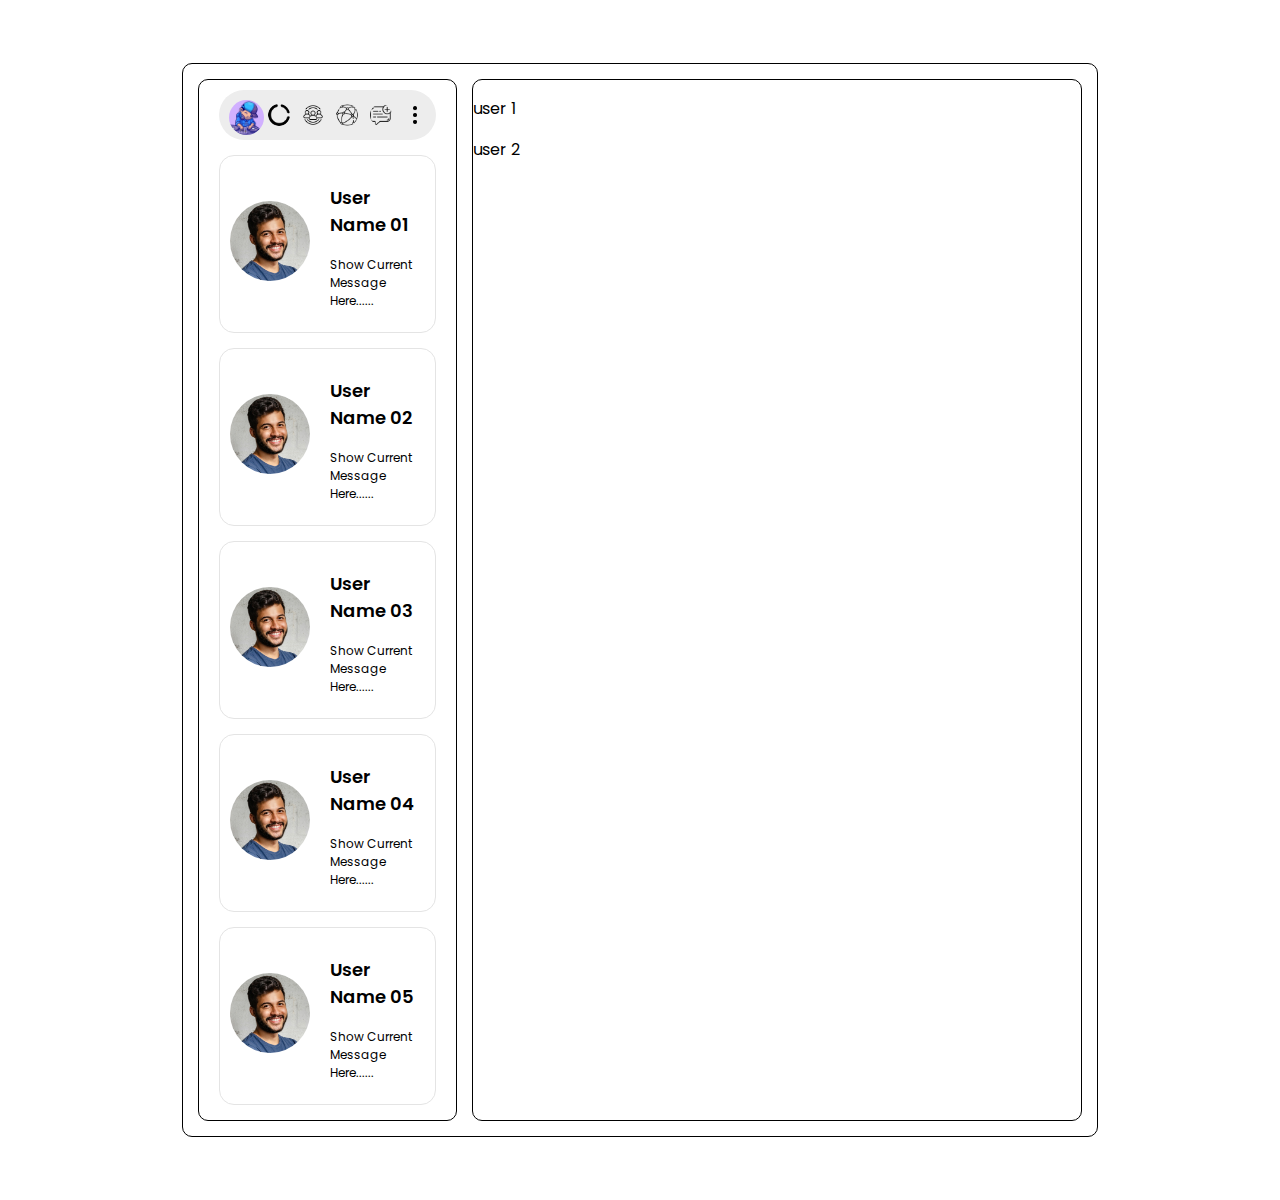
<file: index.html>
<!DOCTYPE html>
<html lang="en">

<head>
    <meta charset="UTF-8">
    <meta http-equiv="X-UA-Compatible" content="IE=edge">
    <meta name="viewport" content="width=device-width, initial-scale=1.0">
    <title>Chat Application Js</title>
    <link href="css/style.css" rel="stylesheet"/>
    <link rel="preconnect" href="https://fonts.googleapis.com">
    <link rel="preconnect" href="https://fonts.gstatic.com" crossorigin>
    <link href="https://fonts.googleapis.com/css2?family=Poppins:wght@400;500;600;700;800;900&display=swap" rel="stylesheet">
</head>

<body> 
        <div class="chat_app_outer_box">
            <div class="chat_app_inner_box">
                <div class="side_pannel">
                    <div class="side_pannel_head"> 
                        <div class="side_profile_img_box"> 
                            <img class="side_panel_head_profile_img" src="assets/image/main_head_dp.jpg" alt="profile_img"/> 
                        </div> 
                        <div class="side_pannel_head_options"> 
                            <div class="side_pannel_head_options_inr_box">  
                                <img class="side_panel_profile_img" src="assets/image/status.png" alt="status_img"/>  
                                <img class="side_panel_profile_img" src="assets/image/community.png" alt="community_img"/>  
                                <img class="side_panel_profile_img" src="assets/image/channel.png" alt="channel_img"/>  
                                <img class="side_panel_profile_img" src="assets/image/new-message.png" alt="new-message_img"/>    
                                <img class="side_panel_profile_img" src="assets/image/dots.png" alt="dots_img"/>    
                            </div>
                        </div>   
                    </div>

                    <div class="chat_user_box" id="chatUserBox1" onclick="showUserPanel(1,'tabName')">
                        <div class="profile_img_box"> 
                            <img class="side_panel_profile_img" src="assets/image/profile.jpg" alt="profile_img"/> 
                        </div> 
                        <div class="profile_name_box"> 
                            <p class="profile_name"> User Name 01 </p>
                            <p class="chat_msg"> Show Current Message Here...... </p>
                        </div> 
                    </div>

                    <div class="chat_user_box" id="chatUserBox2" onclick="showUserPanel(2,'tabName')">
                        <div class="profile_img_box"> 
                            <img class="side_panel_profile_img" src="assets/image/profile.jpg" alt="profile_img"/> 
                        </div> 
                        <div class="profile_name_box"> 
                            <p class="profile_name"> User Name 02 </p>
                            <p class="chat_msg"> Show Current Message Here...... </p>
                        </div> 
                    </div>

                    <div class="chat_user_box" id="chatUserBox3">
                        <div class="profile_img_box"> 
                            <img class="side_panel_profile_img" src="assets/image/profile.jpg" alt="profile_img"/> 
                        </div> 
                        <div class="profile_name_box"> 
                            <p class="profile_name"> User Name 03 </p>
                            <p class="chat_msg"> Show Current Message Here...... </p>
                        </div> 
                    </div>

                    <div class="chat_user_box">
                        <div class="profile_img_box"> 
                            <img class="side_panel_profile_img" src="assets/image/profile.jpg" alt="profile_img"/> 
                        </div> 
                        <div class="profile_name_box"> 
                            <p class="profile_name"> User Name 04 </p>
                            <p class="chat_msg"> Show Current Message Here...... </p>
                        </div> 
                    </div>

                    <div class="chat_user_box">
                        <div class="profile_img_box"> 
                            <img class="side_panel_profile_img" src="assets/image/profile.jpg" alt="profile_img"/> 
                        </div> 
                        <div class="profile_name_box"> 
                            <p class="profile_name"> User Name 05  </p>
                            <p class="chat_msg"> Show Current Message Here...... </p>
                        </div> 
                    </div>
                </div>
                <div class="main_box">
                    <div class="main_box_head">  </div>
                    <div class="main_box_content" id="user1">
                        <p class="userContent">  user 1 </p>
                    </div>
                    <div class="main_box_content" id="user2">
                        <p class="userContent">  user 2  </p>
                    </div>
                </div>
            </div>
        </div>
<script src="js/javascriptfile.js" type="text/javascript"> 

</script>  
</body></html>
</file>
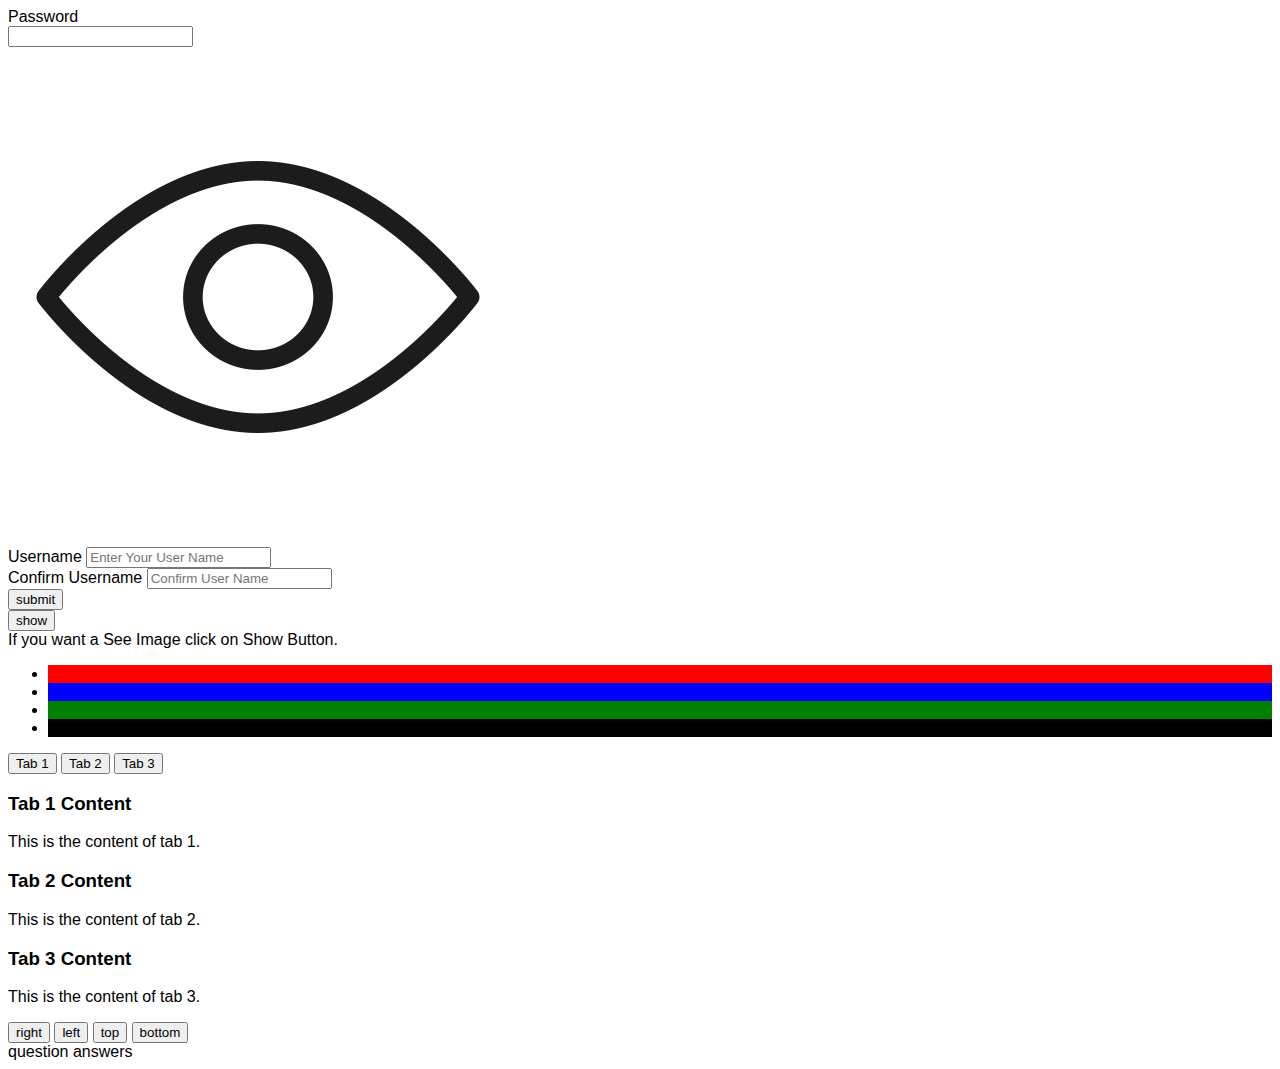
<file: snippets.html>
<!DOCTYPE html>
<html lang="en">

<head>
    <meta charset="UTF-8">
    <meta http-equiv="X-UA-Compatible" content="IE=edge">
    <meta name="viewport" content="width=device-width, initial-scale=1.0">
    <title>Using Javascript</title>
    <link href="css/style.css" rel="stylesheet"/>
    
</head>
<body>
    
    <main>
        <section>  
            <div class='card'>

                <div class="box"> 
                               
                </div> 

                <div class="box"> 
                    <div class="dflex HValign">  
                        <div> 
                            <label> Password </label>
                        </div>
                        
                            
                        <div class="showHidePasswordBox">
                            <input type="text" id="passwordInput"/>
                            <img src="assets/image/hideEye.png" id="hideEye" style="display: none;" class="passwordEye" onclick="TogglePassword()"/>
                            <img src="assets/image/showEye.png" id="showEye" style="display: block;" class="passwordEye" onclick="TogglePassword()"/>
                        </div>    
                    </div>     

                    <div class="confirmUserNameBox" id="confirmUserNameBox">
                        <form action="">
                            <div class="labelInputBox">
                                <label> Username </label>
                                <input type="text" placeholder="Enter Your User Name" id="userName" /> 
                            </div>                    
                            <div class="labelInputBox">
                                <label> Confirm Username </label>
                                <input type="text" placeholder="Confirm User Name" id="confirmUserName"/>
                            </div>
                            <input type="button" value="submit" onclick="checkUserName()"/>
                        </form>
                    </div>
                </div>  

                <div class="box"> 
                    <input type="button" value="show" id="clockButton" onclick="showHide()"/>
                    <div id="demo"> If you want a See Image click on Show Button. </div>       
                    <h1 id="clock" style="display:none"> Clock  </h1>  
                </div>

                <div class="box"> 
                    <div class="colorBoxes">
                        <ul class="dflex">
                            <li class="redbox"   id="redbox"   style="background: #ff0000" onclick="selectColor(1,'#ff0000')">  </li>
                            <li class="bluebox"  id="bluebox"  style="background: #0000ff" onclick="selectColor(2,'#0000ff')">  </li>
                            <li class="greenbox" id="greenbox" style="background: #008000" onclick="selectColor(3,'#008000')">  </li>
                            <li class="blackbox" id="blackbox" style="background: #000000" onclick="selectColor(4,'#000000')">  </li>
                        </ul>
                        <div class="selectedColor" id="selectedColor">

                        </div>
                    </div>
                </div>               
                
                <div class="box"> 
                    <!-- <div class="singleTabBox">
                        <input type="button" class="menuButton" value="Menu 1" onclick="tabBooks('tabBox1')">
                        <input type="button" class="menuButton" value="Menu 2" onclick="tabBooks('tabBox2')">
                        
                        <div class="tabBox" id="tabBox1" style="display: none;"> 
                            <div class="singleTabHeading">
                                <h2> First </h2>
                            </div>
                            <div class="singleTabPara">
                                <p> Lorem ipsum dolor sit amet consectetur adipisicing elit. 
                                    Odit obcaecati voluptate asperiores repudiandae quis illum deserunt saepe eaque laborum,
                                    aliquam laboriosam nam perferendis voluptas quos, ad aliquid minus magnam sapiente.
                                </p>
                            </div>
                        </div>

                        <div class="tabBox" id="tabBox2" style="display: none;"> 
                            <div class="singleTabHeading">
                                <h2> Second </h2>
                            </div>
                            <div class="singleTabPara">
                                <p> Lorem ipsum dolor sit amet consectetur adipisicing elit. 
                                    Odit obcaecati voluptate asperiores repudiandae quis illum deserunt saepe eaque laborum,
                                    aliquam laboriosam nam perferendis voluptas quos, ad aliquid minus magnam sapiente.
                                </p>
                            </div>
                        </div>

                    </div> -->

                    <div class="tab">
                        <button class="tablinks" onclick="openTab(event, 'tab1')">Tab 1</button>
                        <button class="tablinks" onclick="openTab(event, 'tab2')">Tab 2</button>
                        <button class="tablinks" onclick="openTab(event, 'tab3')">Tab 3</button>
                      
                        <div id="tab1" class="tabcontent">
                          <h3>Tab 1 Content</h3>
                          <p>This is the content of tab 1.</p>
                        </div>
                      
                        <div id="tab2" class="tabcontent">
                          <h3>Tab 2 Content</h3>
                          <p>This is the content of tab 2.</p>
                        </div>
                      
                        <div id="tab3" class="tabcontent">
                          <h3>Tab 3 Content</h3>
                          <p>This is the content of tab 3.</p>
                        </div>
                    </div>
                </div>

                <div class="box"> 
                    <div class="moveBox">
                        <div class="object" id="moveObjM">  </div>
                        <div class="objectMoveButtons">
                            <input type="button"   value="right"   onclick="moveObj('right')"  class="MoveButtons"/>   
                            <input type="button"   value="left"    onclick="moveObj('left')"   class="MoveButtons"/>   
                            <input type="button"   value="top"     onclick="moveObj('top')"    class="MoveButtons"/>
                            <input type="button"   value="bottom"  onclick="moveObj('bottom')" class="MoveButtons"/>   
                        </div>
                    </div>
                </div>

                <div class="box">  question answers </div>    
            </div>
        </section>
    </main>
<script>

function openTab(evt, tabName) {
  var i, tabcontent;

  // Hide all tab content
  tabcontent = document.getElementsByClassName("tabcontent");
  for (i = 0; i < tabcontent.length; i++) {
    tabcontent[i].style.display = "none";
  }

  // Show the clicked tab content and activate the clicked tab link
  document.getElementById(tabName).style.display = "block";
//   evt.currentTarget.className += " active";
}

function selectColor(value,color){
        if(value==1){
            var test= document.getElementById('selectedColor').style.background = color;            
        }else if(value==2){
            var test= document.getElementById('selectedColor').style.background = color;
        }else if(value==3){
            var test= document.getElementById('selectedColor').style.background = color;
        }else if(value==4){
            var test= document.getElementById('selectedColor').style.background = color;
        }
    }

function TogglePassword() {
        var passwordShowEye = document.getElementById('showEye');
        var   passwordInput = document.getElementById('passwordInput');

        if (document.getElementById('showEye').style.display == "block" || document.getElementById('hideEye').style.display == "none"){
            document.getElementById('showEye').style.display = "none";
            document.getElementById('hideEye').style.display = "block";
            document.getElementById('passwordInput').type = "password";
        }

        else if (document.getElementById('showEye').style.display == "none" || document.getElementById('hideEye').style.display == "block"){
            document.getElementById('showEye').style.display = "block";
            document.getElementById('hideEye').style.display = "none";
            document.getElementById('passwordInput').type = "text";
        }
    }


function moveObj(align){
    var i;
    var btnValue = document.getElementsByClassName('MoveButtons');
    for (i = 0; i < btnValue.length; i++){
        var g = btnValue[i].value;
        if (g !== align){
            document.getElementById('moveObjM').style[g] = 'initial';
            
            
        } else if (g == align) {
            document.getElementById('moveObjM').style[g] = '0';
            document.getElementById('moveObjM').style.transition = '4s';
            document.getElementById('moveObjM').setAttribute = 'disable';
        }
    }       
 }



    function tabBooks(val) {
        if (val == 'tabBox1') {
            document.getElementById(val).style.display = 'block'; 
            document.querySelector('#tabBox2').style.display = 'none'; 
        }         

        if (val == 'tabBox2') {
            document.getElementById(val).style.display = 'block';       
            document.querySelector('#tabBox1').style.display = 'none'; 
        }
    }
    function tabBook(n,
    
    
    
    ){
        var menuButton = document.getElementById('menuButton');
        var tabBox = document.getElementById('tabBox');

        if(n == 1){
            document.getElementById('tabBox').style.display = nvalue; 
        }
        else if(!n == 1){
            document.getElementById('tabBox').style.display = 'none'; 
        }
       
    }

    function checkUserName(){
        var userNameValue= document.getElementById('userName').value;
        var confirmUserNameValue= document.getElementById('confirmUserName').value;

        if ( userNameValue == confirmUserNameValue){
            document.getElementById('confirmUserNameBox').classList.add('border_success');
        }

        else if(userNameValue !== confirmUserNameValue){
            document.getElementById('confirmUserNameBox').classList.add('border_error');
        }
    }



    function showHide() {
        var toggleText = document.getElementById('clockButton');
        if (toggleText.value == "show"){
            toggleText.value = "hide";
            document.getElementById('demo').innerHTML = "If you want a hide Image click on Hide Button.";
        }

        else if(toggleText.value == "hide"){
            toggleText.value = "show";
            document.getElementById('demo').innerHTML = "If you want a See Image click on Show Button.";
        }
    }

</script>

    </body>
</body>
</html>
</file>
<file: css/style.css>
body{
  font-family: 'Poppins', sans-serif;
}

.chat_app_inner_box {
  width: 70%;
  border: 1px solid black;
  margin: 5% auto;
  padding: 15px;
  display: flex;
  gap: 15px;
  border-radius: 10px;
}

.main_box {
  border: 1px solid black;
  border-radius: 10px;
  width: 70%;
}

.side_pannel {
  width: 25%;
  border: 1px solid black;
  border-radius: 10px;
  padding: 0px 20px;
}

.chat_user_box {
  display: flex;
  gap: 20px;
  margin-bottom: 15px;
  border: 1px solid #e4e4e4;
  padding: 10px;
  border-radius: 15px;
  align-items: center;
  cursor: pointer;
}

.side_panel_profile_img{
  width: 80px;
  height: 80px;
  border-radius:50%;
}

.side_pannel_head {
  background: #ededed;
  height: 30px;
  margin-bottom: 15px;
  border-radius: 30px;
  padding: 10px;
  margin-top: 10px;
  position: relative;
  overflow: hidden;
  display: flex;
  justify-content: space-between;
}

.side_pannel_head_options_inr_box {
  display: flex;
  gap: 8px;
}

.side_profile_img_box img {
  border-radius: 30px;
  width: 100%;
}

.side_pannel_head_options_inr_box img {
  width: 30px;
  height: 30px;
}

.side_profile_img_box {
  width: 35px;
}

.profile_name_box .chat_msg {
  font-size: 12px;
}

.profile_name_box .profile_name {
  font-weight: 600;
  font-size: 18px;
}

.chat_user_box:hover {
  box-shadow: 10px 20px 20px #f1f1f1;
  transition: 0.2s ease-in;
}

.side_pannel_head_options_inr_box img {
  width: 22px;
  height: 22px;
  margin-top: 4px;
  margin-left: 4px;
}
</file>
